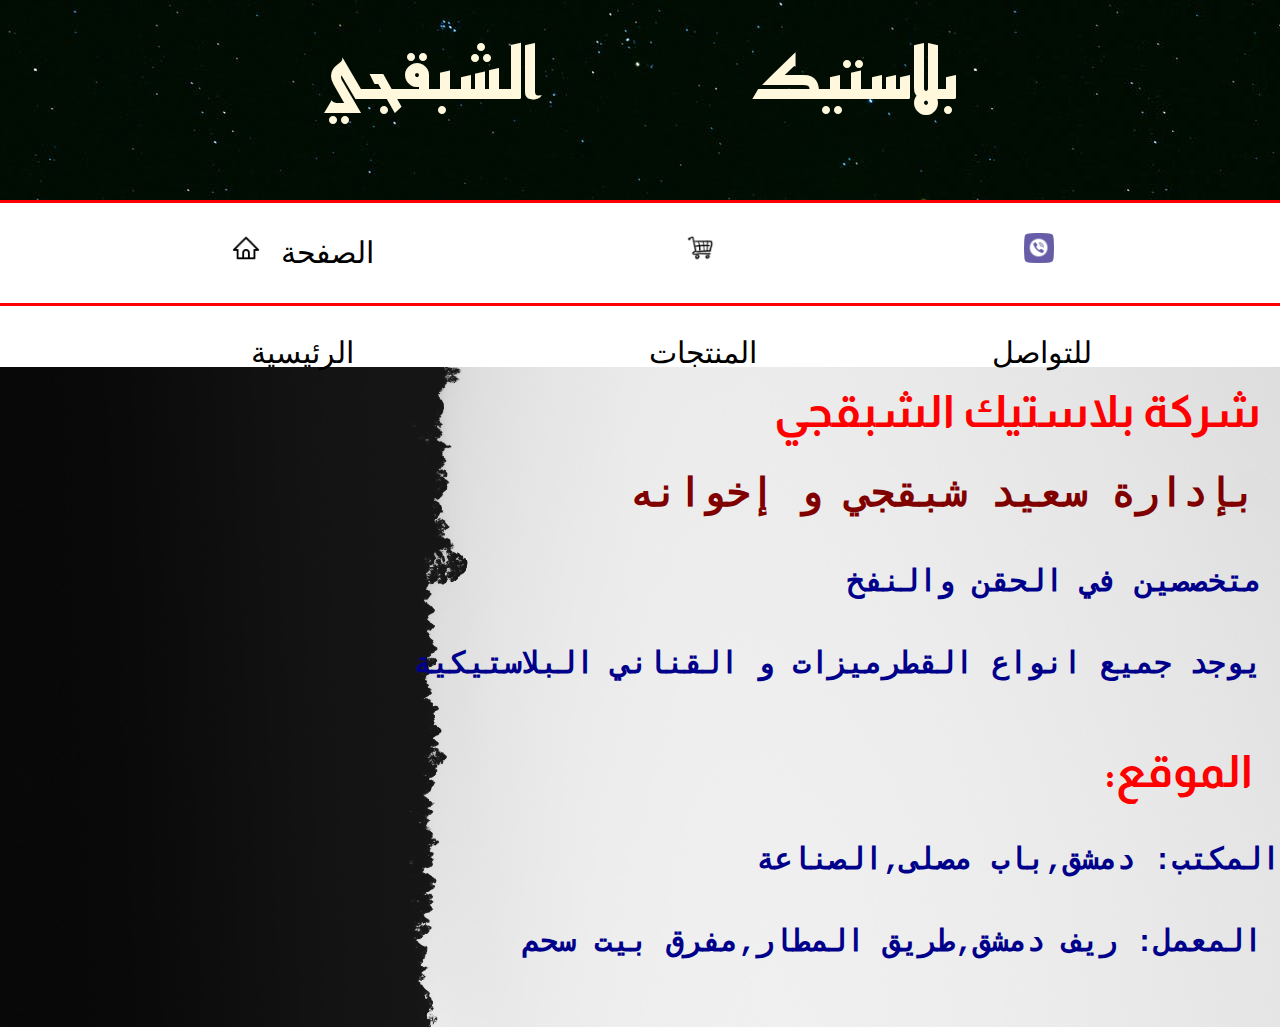
<file: index.html>
<!DOCTYPE html>
<html lang="ar">
<head>
    
    <meta charset="UTF-8"/>
    <meta name="viewport" content="width=device-width, initial-scale=1.0"/>
    <meta name="description" content="معمل مختص ببيع جميع انواع القطرميزات و القناني البلاستيكية"/>
    <meta name="keyword" content="بلاستيك ,ماكينة بلاستيك ,اواني البلاستيك ,تجهيز مصنع بلاستيك"/>
    <meta name="author" content="Hadi Hamamee"/>
    <link rel="stylesheet" href="Desaine.css"/>
    <link rel="preconnect" href="https://fonts.googleapis.com"/>
    <link rel="preconnect" href="https://fonts.gstatic.com" crossorigin/>
    <link href="https://fonts.googleapis.com/css2?family=Reem+Kufi&display=swap" rel="stylesheet"/>
    <link rel="preconnect" href="https://fonts.googleapis.com"/>
<link rel="preconnect" href="https://fonts.gstatic.com" crossorigin/>
<link href="https://fonts.googleapis.com/css2?family=Almarai&displafy=swap" rel="stylesheet"/>
<title> Shobakji Plastic</title>
</head>
<body>
  
        <header>
<div class="section1">
<h1>بلاستيك الشبقجي</h1>
</div>
</header>
<nav>
<div class="section2">
<ul>
    <li class="home"><a href="index.html"><img src="img/4470657_app_web_house_home_mobile_icon.png" > الصفحة الرئيسية</a></li>
    <li class="products"> <a href="Products.html"> <img src="img/basket.png" >المنتجات</a></li>
    <li class="contact"> <a href="contact.html"> <img src="img/phone.png">للتواصل</a></li>
</ul>
</div>
</nav>   
    <main>
    
        <article dir="rtl" >
            
            <h1>  شركة بلاستيك الشبقجي  </h1>
         <br>
        <pre>
            <h2> بإدارة سعيد شبقجي و إخوانه </h2><br>
            <p class="p1"> متخصصين في الحقن والنفخ</p><br> 
            <p class="p2"> يوجد جميع انواع القطرميزات و القناني البلاستيكية </p><br>
            <h1 class="loction"> الموقع:</h1><br>
            <p class="p3">المكتب: دمشق,باب مصلى,الصناعة </p><br>
            <p class="p4"> المعمل: ريف دمشق,طريق المطار,مفرق بيت سحم</p><br>
        </pre>
        </article>
    </main>
</body>
</html>
</file>
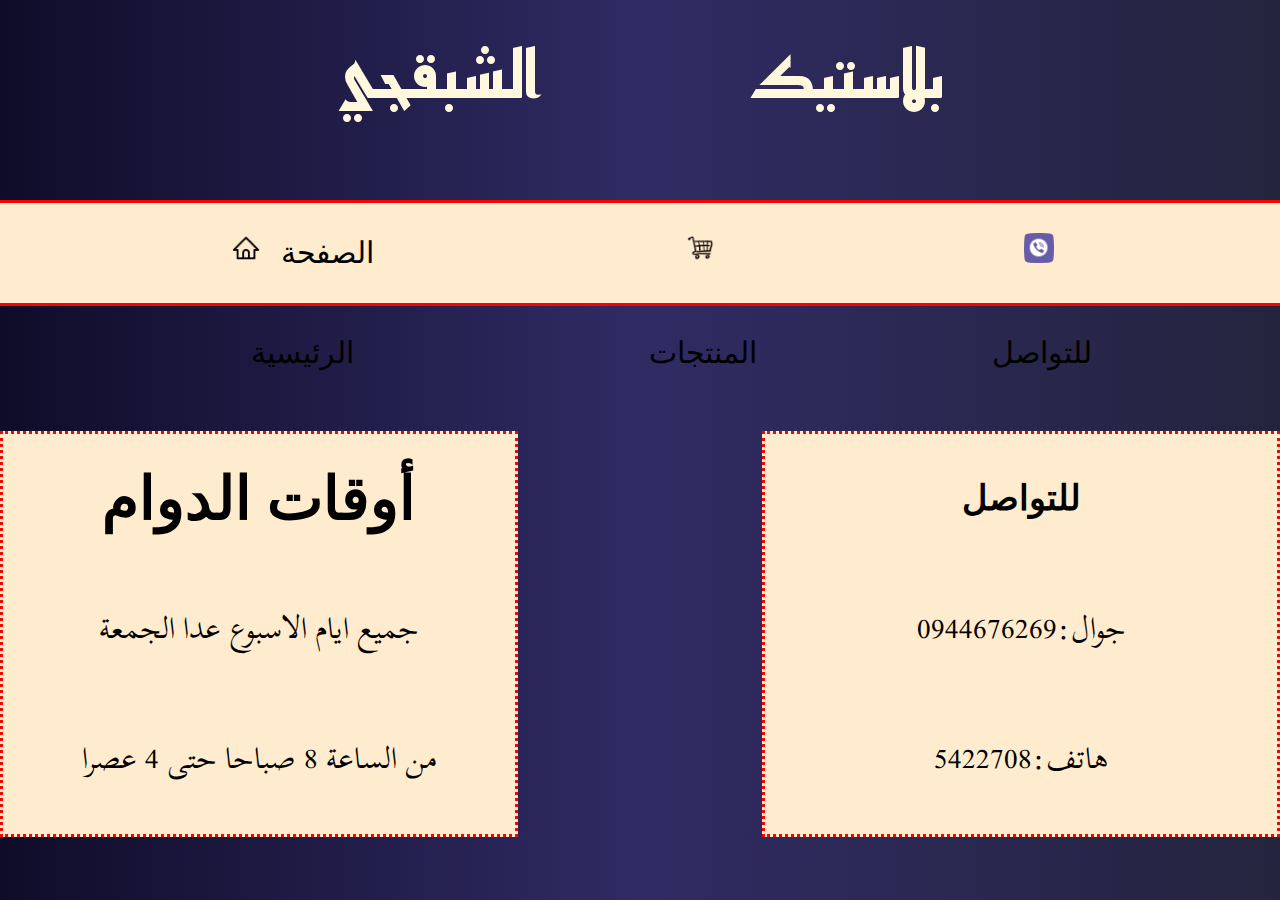
<file: contact.html>
<!DOCTYPE html>
<html lang="ar">
<head>
    <meta charset="UTF-8">
    <meta http-equiv="X-UA-Compatible" content="IE=edge">
    <meta name="viewport" content="width=device-width, initial-scale=1.0">
    <title>contact</title>
    <link rel="stylesheet" href="Desaine2.css">
    <link rel="preconnect" href="https://fonts.googleapis.com">
<link rel="preconnect" href="https://fonts.gstatic.com" crossorigin>
<link href="https://fonts.googleapis.com/css2?family=Reem+Kufi:wght@600&display=swap" rel="stylesheet">
<link rel="preconnect" href="https://fonts.googleapis.com">
<link rel="preconnect" href="https://fonts.gstatic.com" crossorigin>
<link href="https://fonts.googleapis.com/css2?family=Scheherazade+New&display=swap" rel="stylesheet">
</head>
<body>
        <header>
<div class="section1">
<h1>بلاستيك الشبقجي</h1>
</div>
</header>
<nav>
    <div class="section2">
    <ul>
        <li class="home"><a href="index.html"><img src="img/4470657_app_web_house_home_mobile_icon.png" > الصفحة الرئيسية</a></li>
        <li class="products"> <a href="Products.html"> <img src="img/basket.png" >المنتجات</a></li>
        <li class="contact"> <a href="contact.html"> <img src="img/phone.png">للتواصل</a></li>
    </ul>
    </div>
    </nav>   
    <main>
<h1>للتواصل</h1>
        <p><a href="tel:0944676269"> جوال:0944676269</a></p>
        <p><a href="tel:5422708"> هاتف:5422708</a></p>
    </main>
    <aside>
        <h1> أوقات الدوام</h1>
        <p>جميع ايام الاسبوع عدا الجمعة</p>
        <p>من الساعة 8 صباحا حتى 4 عصرا</p>
    </aside>
</body>
</html>
</file>
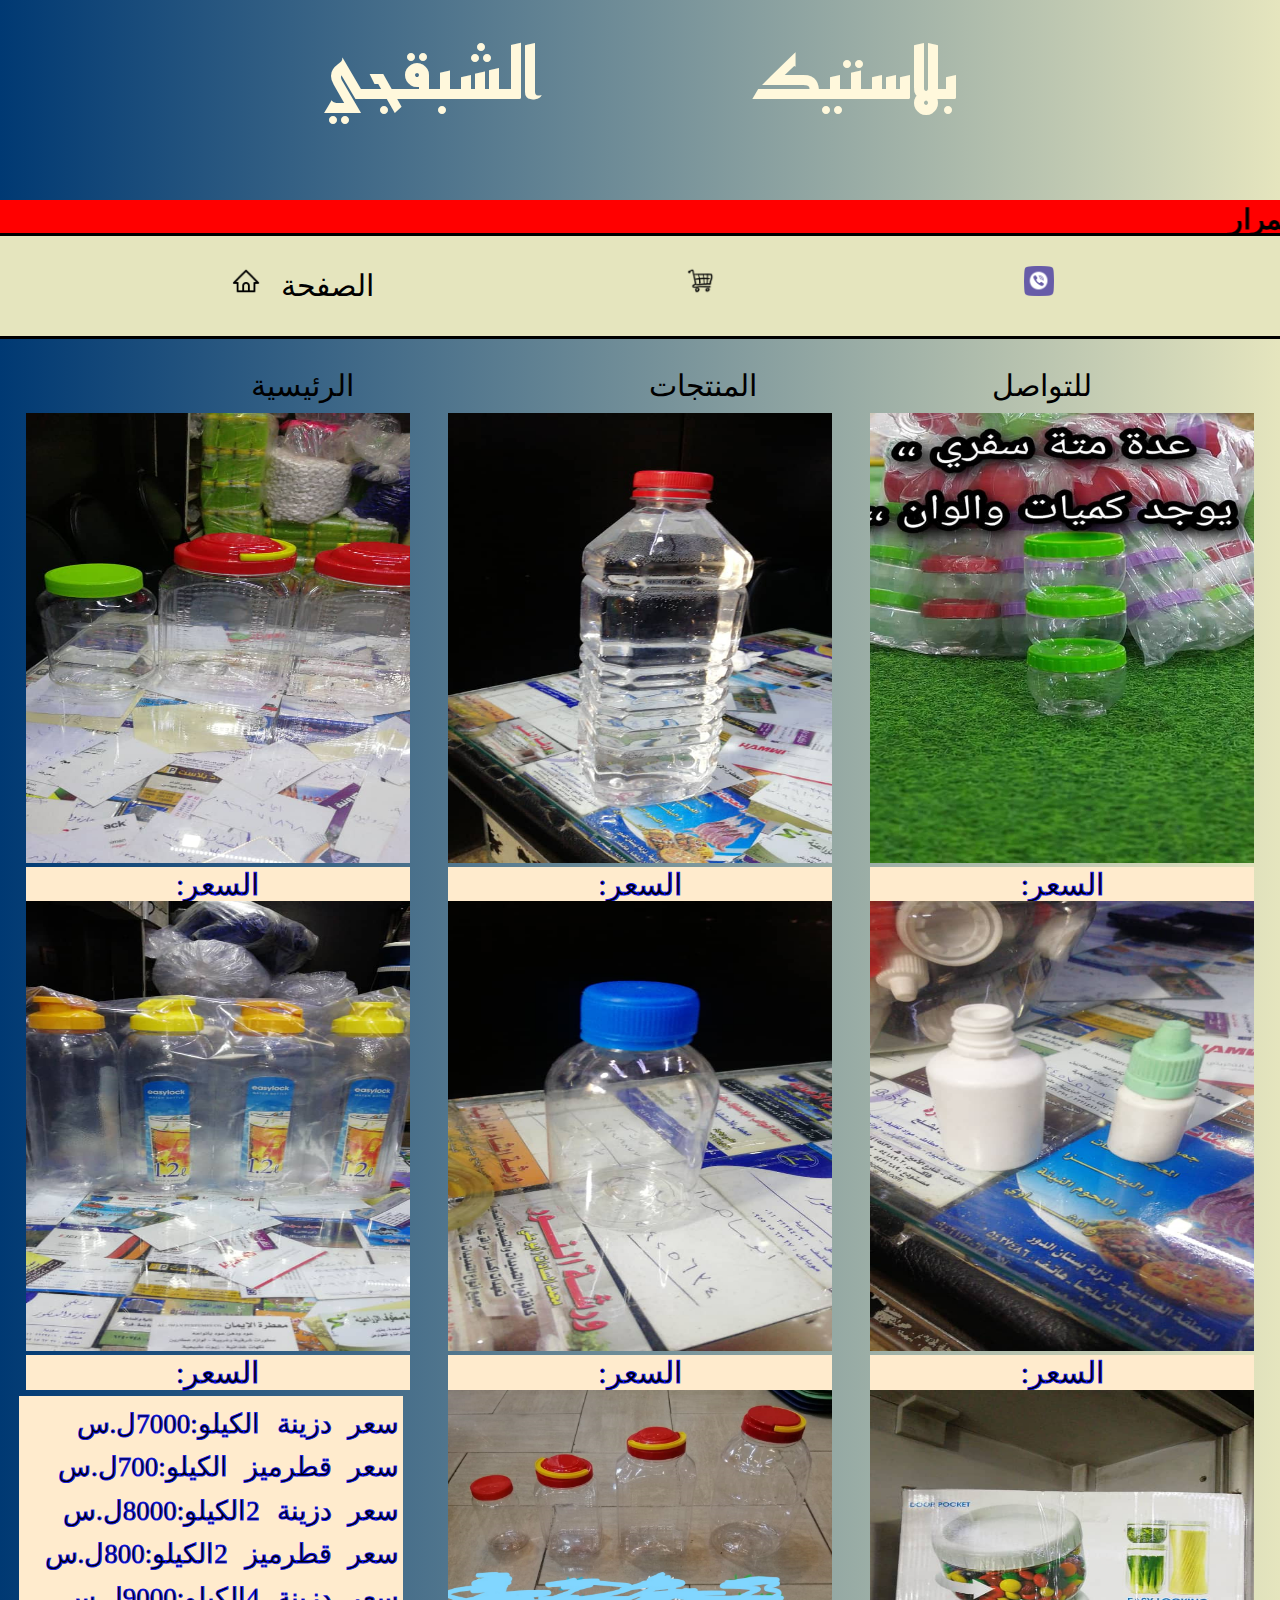
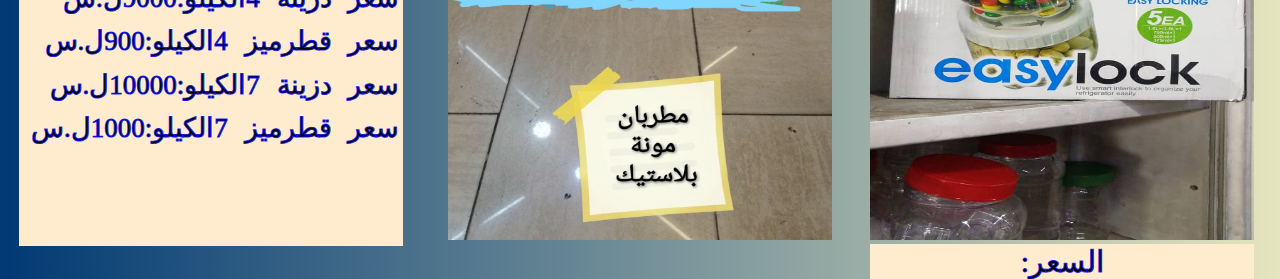
<file: Products.html>
<!DOCTYPE html>
<html lang="ar">
<head>
    <meta charset="UTF-8">
    <meta http-equiv="X-UA-Compatible" content="IE=edge">
    <meta name="viewport" content="width=device-width, initial-scale=1.0">
    <link rel="stylesheet" href="Desaine3.css">
    <link rel="preconnect" href="https://fonts.googleapis.com">
    <link rel="preconnect" href="https://fonts.gstatic.com" crossorigin>
    <link href="https://fonts.googleapis.com/css2?family=Reem+Kufi:wght@600&display=swap" rel="stylesheet">
    
    <title>Products</title>
</head>
<body>
    <header>
        <div class="section1">
        <h1>بلاستيك الشبقجي</h1>
        </div>
        </header> 
            <marquee bgcolor="red" behavior="initial-scale" direction="left" >
الاسعار قابلة للتغير باستمرار
            </marquee>
            <nav>
                <div class="section2">
                <ul>
                    <li class="home"><a href="index.html"><img src="img/4470657_app_web_house_home_mobile_icon.png" > الصفحة الرئيسية</a></li>
                    <li class="products"> <a href="Products.html"> <img src="img/basket.png" >المنتجات</a></li>
                    <li class="contact"> <a href="contact.html"> <img src="img/phone.png">للتواصل</a></li>
                </ul>
                </div>
                </nav>   
                <main dir="rtl"> 
                    <div>
                    <img src="img/IMG-20210911-WA0017.jpg">
                    <p> السعر:</p>
                </div>
                <div>
                    <img src="img/IMG-20210911-WA0023.jpg">
                    <p> السعر:</p>
                </div>
                <div>
                    <img src="img/IMG-20210911-WA0028.jpg">
                    <p> السعر:</p>
                </div>
                <div>
                    <img src="img/IMG-20210911-WA0020.jpg">
                    <p> السعر:</p>
                </div>
                <div>
                    <img src="img/IMG-20210911-WA0024.jpg">
                    <p> السعر:</p>
                </div>
                <div>
                    <img src="img/IMG-20210911-WA0025.jpg">
                    <p> السعر:</p>
                </div>
                <div>
                    <img src="img/IMG-20210911-WA0027.jpg">
                    <p> السعر:</p>
                </div>
                <div>
                    <img src="img/img6.jpg">
                </div>
                <section dir="rtl">
                   <p>سعر دزينة الكيلو:7000ل.س</p>
                   <p>سعر قطرميز الكيلو:700ل.س</p>
                   <p>سعر دزينة 2الكيلو:8000ل.س</p>
                   <p>سعر قطرميز 2الكيلو:800ل.س</p>
                   <p>سعر دزينة 4الكيلو:9000ل.س</p>
                   <p>سعر قطرميز 4الكيلو:900ل.س</p>
                   <p>سعر دزينة 7الكيلو:10000ل.س</p>
                   <p>سعر قطرميز 7الكيلو:1000ل.س</p>
                </section>
                </main>
</body>

</html>
</file>
<file: Desaine.css>
*{
    margin: 0%;
    border: 0%;
}

header{
    width: 100%;
    height: 200px;
    border-bottom: 3px solid red;
}
.section1{
    width:100% ;
    height: 100%;
    background-image: url(img/img1\ \(1\).jpeg);

    text-align: center;
    line-height: 150px;
}
header h1{
    font-family: 'Reem Kufi', sans-serif;
    font-size: 70px;
    word-spacing: 200px;
    color: cornsilk;
    animation-name:color ;
    animation-duration: 4s;
    animation-delay: 0ms;
    animation-fill-mode: both;
    animation-iteration-count: infinite;
 visibility: none;
}
@keyframes color{
    0%{
        color: chartreuse;
    }
    25%{
        color: yellow;
    }
    50%{
        color: orange;
    }
    75%{
        color: red;
    }
    100%{
        color: aqua;
    }
}
nav{
    width: 100%;
    height: 100px;
    text-align: center;
    display: inline-block;
    border-bottom: 3px solid red;
}

a{
    color: black;
    text-decoration: none;
}
li{
    font-size: 30px;
    display: inline-block;
    margin-left: 7%;
    margin-right: 10%;
    line-height: 100px;
}
.home{
    width: 20%;
   
}
.products{
    width: 10%;
  
}
.contact{
    width: 10%;
   
}
li img{
    width: 30px;
    height: 30px;
    margin-right: 5%;
}
li:hover{
    background-color: red;
}
a:hover{
    color: wheat;
}
main{
    width: 100%;
    height: 660px;
background-image: url(img/img5.jpg);
background-color: black;
background-size: cover;
} 
main img{
    width: 100%;
}
article{
    width: 50%;
    height: 100%;
   /* background: linear-gradient(to right, #ada996, #f2f2f2, #dbdbdb, #eaeaea);*/
    float: right;
  
}

article h1{
    font-size: 45px;
    margin-right: 3%;
    color: red;
    font-family: 'Almarai', sans-serif;
    margin-top: 3%;
}
article h2{
    font-size: 40px;
    color: maroon;
}
article p{
    font-size: 30px;
    color:darkblue;
}
@media only screen and (max-width: 1316px) and (min-width:1230px) {
    p{
        font-size: 25px;
        font-weight: bold;
    }
}
@media only screen and (max-width: 1230px) and (min-width:1090px) {
    li{
        font-size:25px ;
    }
    main{
        background-size: 100%;
        background-repeat: no-repeat;
        
    }
    p{
        font-size: 25px;
        font-weight: bold;
    }
}
@media only screen and (max-width: 1089px) and (min-width:970px) {
header h1{
    font-size: 60px;
    word-spacing: 100px;
}   
    li{
        font-size: 22px;
    }
    a img{
        width:25px
    }
    article h1{
font-size: 40px;
    }
    article h2{
        font-size: 35px;
            }
            article p{
                font-size: 25px;
                    }
                    main{
                        background-size: 100%;
                        background-repeat: no-repeat;
                    }
}
@media only screen and (max-width: 969px) and (min-width:850px) {
    header h1{
        font-size: 50px;
        word-spacing: 83px;
    }   
        li{
            font-size: 19px;
        }
        a img{
            width:24px;
            height: 24px;
        }
        article h1{
    font-size: 28px;
        }
 article h2{
   font-size: 25px;
  }
    article p{
     font-size: 22px;
    }
    main{
        background-size: 100%;
        background-repeat: no-repeat;
    }
     }
     @media only screen and (max-width: 849px) and (min-width:691px) {
        header h1{
            font-size: 45px;
            word-spacing: 66px;
        }   
            li{
                font-size: 21px;
                font-weight: bold;
            }
            a img{
                width:15px;
                height: 20px;
            }
            article h1{
        font-size: 25px;
            }
     article h2{
       font-size: 21px;
      }
        article p{
         font-size: 18px;
         font-weight: bold;
        }
        .home{
            width: 22%;
        }
        .products,.contact{
            width: 12%;
        }
        main{
            background-size: 115%;
            background-repeat: no-repeat;
        }
        main{
            height: 838px;
        }
         }
         @media only screen and (max-width: 690px) and (min-width:525px) {
            header h1{
                font-size: 31px;
                word-spacing: 66px;
            }   
                li{
                    font-size: 11px;
                    font-weight: 900;
                }
                a img{
                    width:15px;
                    height: 15px;
                }
                article h1{
            font-size: 22px;
                }
         article h2{
           font-size: 18px;
          }
            article p{
             font-size: 15px;
             font-weight: bold;
            }
            .home{
                width: 20%;
            }
            .products,.contact{
                width: 10%;
            }
            main{
                background-size: 130%;
                background-repeat: no-repeat;
            }
            .p4{
                margin-top: -8%;
            }
            main{
            height: 785px;
        }
             }
             @media only screen and (max-width: 524px) and (min-width:415px) {
                header h1{
                    font-size: 28px;
                    word-spacing: 51px;
                }   
                    li{
                        font-size: 10px;
                        font-weight: 900;
                        margin-right: 10%;
                        margin-left: 5%;
                    }
                    a img{
                        width:13px;
                        height: 13px;
                    }
                    article h1{
                font-size: 20px;
                    }
             article h2{
               font-size: 16px;
              }
                article p{
                 font-size: 13px;
                 font-weight: bold;
                }
                .home{
                    width: 26%;
                }
                .products,.contact{
                    width: 13%;
                }
                main{
                   background-size: contain;
                    background-repeat: no-repeat;
                }
                .loction{
                    margin-top: -14%;
                }
                main p{
                    margin-top: -13%;
                
                }
                main h2{
                    margin-top: -10%;
                }
                main{
                    height: 587px;
                }
                 }
                 @media only screen and (max-width: 414px) and (min-width:294px) {
                    header h1{
                        font-size: 25px;
                        word-spacing: 48px;
                    }   
                        li{
                            font-size: 13px;
                            font-weight: 900;
                            margin-right: 3%;
                            margin-left: 2%;
                        }
                        a img{
                            width:13px;
                            height: 13px;
                        }
                        article h1{
                    font-size: 14px;
                        }
                 article h2{
                   font-size: 12px;
                  }
                    article p{
                     font-size: 10px;
                     font-weight: bold;
                    }
                    .home{
                        width: 37%;
                       
                    }
                    .products{
                        width: 22%;
                    } 
                   .contact{
                       width: 22%;
                   }
                    main{
                       background-size: contain;
                        background-repeat: no-repeat;
                    }
                    .loction{
                        margin-top: -15%;
                    }
                    main p{
                        margin-top: -13%;
                    
                    }
                    main h2{
                        margin-top: -11%;
                    }
                    .p3{
                        margin-top: -21%;
                    }
                    .p4{
                        margin-top:-25% ;
                    }
                    .p2{
                        margin-top: -21%;
                    }
                    .p1{
                        margin-top: -21%;
                    }
                    header{
                        height: 130px;
                    }
                    main{
                        height: 438px;
                    }
                }
</file>
<file: Desaine2.css>
*{
    margin: 0%;
    border: 0%;
}

header{
    width: 100%;
    height: 200px;
    border-bottom: 3px solid red;
}
body{
    background: linear-gradient(to right, #0f0c29, #302b63, #24243e);
}
.section1{
    width:100% ;
    height: 100%;
  
   
    text-align: center;
    line-height: 150px;

}
header h1{
    font-family: 'Reem Kufi', sans-serif;
    font-size: 70px;
    word-spacing: 200px;
    color: cornsilk;
    animation-name:color ;
    animation-duration: 4s;
    animation-delay: 0ms;
    animation-fill-mode: both;
    animation-iteration-count: infinite;
}
@keyframes color{
    0%{
        color: chartreuse;
    }
    25%{
        color: yellow;
    }
    50%{
        color: orange;
    }
    75%{
        color: red;
    }
    100%{
        color: aqua;
    }
}
nav{
    width: 100%;
    height: 100px;
    text-align: center;
    display: inline-block;
    border-bottom: 3px solid red;
    background-color: blanchedalmond;
}

a{
    color: black;
    text-decoration: none;
}
li{
    font-size: 30px;
    display: inline-block;
    margin-left: 7%;
    margin-right: 10%;
    line-height: 100px;
}
.home{
    width: 20%;
   
}
.products{
    width: 10%;
  
}
.contact{
    width: 10%;
   
}
li img{
    width: 30px;
    height: 30px;
    margin-right: 5%;
}
li:hover{
    background-color: red;
}
nav a:hover{
    color: wheat;
}
main{
    width: 40%;
    height: 400px;
    background-color: blanchedalmond;
    text-align: center;
   float: right;
    margin-top: 5%;
    line-height: 130px;
    border: 3px dotted red;
}
p{
    font-size: 30px;
    font-family: 'Scheherazade New', serif;
}
main a:hover{
    color: red;
}
aside{
    width: 40%;
    height: 400px;
    background-color: blanchedalmond;
    text-align: center;
   float: left;
    margin-top: 5%;
    line-height: 130px;
    border: 3px dotted red;
}
aside,main h1{
    font-size: 35px;
}
@media only screen and (min-width:1230px) and (max-width:1400px) {
    aside,main{
        font-size: 30px;
    }
    header h1{
        font-size:65px
    }
}
@media only screen and (min-width:813px) and (max-width:1229px) {
    main h1{
        font-size: 27px;
    }
    header h1{
        font-size:60px;
        word-spacing: 150px;
    }
li{
    font-size: 26px;
    margin-left: 5%;
    margin-right: 7%;
}
.home{
    width:24%;

}
.products,.contact{
    width:14% ;
}
p{
    font-size: 25px;
}
aside h1{
    font-size: 27px;
}
}
@media only screen and (min-width:629px) and (max-width:812px) {
    main h1{
        font-size: 22px;
    }
    header h1{
        font-size:50px;
        word-spacing: 100px;
    }
li{
    font-size: 23px;
    margin-left: 5%;
    margin-right: 7%;
}
.home{
    width:28%;

}
.products,.contact{
    width:17% ;
}
p{
    font-size: 20px;
    font-weight: 900;
}
li img{
    width: 25px;
    height: 25px;
}
aside h1{
 font-size: 22px;
}
}
@media only screen and (min-width:460px) and (max-width:628px) {
    main h1{
        font-size: 20px;
    }
    header h1{
        font-size:45px;
        word-spacing: 80px;
    }
li{
    font-size: 20px;
    margin-left: 3%;
    margin-right: 5%;
}
.home{
    width:33%;

}
.products,.contact{
    width:20% ;
}
p{
    font-size: 16px;
    font-weight: 900;
}
li img{
    width: 22px;
    height: 22px;
}
aside h1{
    font-size: 20px;
}
}
@media only screen and (min-width:294px) and (max-width:459px) {
    aside,main h1{
        font-size: 15px;
    }
    header h1{
        font-size:35px;
        word-spacing: 50px;
    }
li{
    font-size: 15px;
    margin-left: 9%;
    margin-right: -6%;
}
.home{
    width:44%;
    margin-left: -11%;

}
.products,.contact{
    width:30% ;
}
p{
    font-size: 12px;
    font-weight: 900;
}
li img{
    width: 20px;
    height: 20px;
}
.section1{
    line-height: 180px;
}
aside , main{
    line-height: 90px;
}
aside h1{
    font-size: 15px;
}
}
</file>
<file: Desaine3.css>
*{
    margin: 0%;
    border: 0%;
}
body{
    background: linear-gradient( to right ,  #003973, #e5e5be);
  
    
}
header{
    width: 100%;
    height: 200px;
    border-bottom: 3px solid red;
}
.section1{
    width:100% ;
    height: 100%;
    text-align: center;
    line-height: 150px;
}
header h1{
    font-family: 'Reem Kufi', sans-serif;
    font-size: 70px;
    word-spacing: 200px;
    color: cornsilk;
    animation-name:color ;
    animation-duration: 4s;
    animation-delay: 0ms;
  animation-direction:alternate;
    animation-iteration-count: infinite;
}
@keyframes color{
    0%{
        color: chartreuse;
    }
    25%{
        color: yellow;
    }
    50%{
        color: orange;
    }
    75%{
        color: red;
    }
    100%{
        color: aqua;
    }
}
marquee{
    height: 30px;
    font-size: 28px;
    font-weight: bold;
}
nav{
    width: 100%;
    height: 100px;
    text-align: center;
    display: inline-block;
    border-bottom: 3px solid rgb(0, 0, 0);
    border-top: 3px solid rgb(0, 0, 0);
    background-color: #e5e5be;
    margin-top: -0.3%;
}

a{
    color: black;
    text-decoration: none;
}
li{
    font-size: 30px;
    display: inline-block;
    margin-left: 7%;
    margin-right: 10%;
    line-height: 100px;
}
.home{
    width: 20%;
   
}
.products{
    width: 10%;
  
}
.contact{
    width: 10%;
   
}
li img{
    width: 30px;
    height: 30px;
    margin-right: 5%;
}
li:hover{
    background-color: red;
}
a:hover{
    color: wheat;
}
main div{
    width:30%;
    height: 450px;
    margin: 1%;
   margin-top: 1%;
   margin-bottom: 2%;
    text-align: center;
    float: right;
    margin-right: 2%;
}
main div img{
    width: 100%;
    height: 450px;
}
p{
    font-size: 30px;
    background-color: blanchedalmond;
  -webkit-text-stroke: 1px #0d14efe6;
}

main section{
    float: left;
    background-color:blanchedalmond ;
    width: 30%;
    height: 450px;
    margin: 1.5%; 
}
main section p{
    margin-top: 3%;
    margin-right: 1%;
    word-spacing: 10px;
    font-size: 27px;
}

@media only screen and (max-width:1230px) and (min-width:1065px) {
    .contact,.products{
        width: 14%;
    }
    main div{
       margin-bottom: 3%;
    }
 
    
    main section p{
        font-size: 25px;
margin-top: 7%;

    }
    
}
@media only screen and (max-width:1064px) and (min-width:703px) {
    .contact,.products{
        width: 15%;
    }
    .home{
        width: 26%;
    }
    main div{
       margin-bottom: 0%;
       margin-right: 2%;
    }
    main div img{
        height: 400px;
    }
    main p{
        font-size: 25px;
    }
    li img {
        width:25px;
        height: 25px;
    }
    li{
        font-size: 25px;
        margin-left: 5%;
        margin-right: 7%;
    }
    header h1{
        font-size: 60px;
        word-spacing: 120px;
    }
    marquee{
        font-size: 27px;
    }
    main section  {
        height: 400px;
    }
    main section p{
        font-size: 18px;
margin-top: 10%;

    }
}
@media only screen and (max-width:702px) and (min-width:498px) {
    header h1{
        font-size: 50px;
        word-spacing: 90px;
    }
    .section1{
        line-height: 180px;
    }
    marquee{
        font-size: 22px;
        height: 26px;
    }
    nav{
        height: 100px;
    }
    li{
        font-size: 23px;
        margin-left: 3%;
        margin-right: 5%;
    }
    li img {
        width:22px;
        height: 22px;
    }
    .contact,.products{
        width: 20%;
    }
    .home{
        width: 34%;
    }
    main div{
       margin-bottom: 2%;
    }
    main div img{
        height: 350px;
    }
    main p{
        font-size: 20px;
        height: 30px;
    }
    main div{
        height: 375px;
        margin-right: 2%;
    }
    main section{
        height: 350px;
    }
    
    main section p{
        font-size: 13px;

margin-top: 5%;
    }
}
@media only screen and (max-width:497px) and (min-width:294px) {
   header{
       height: 166px;
   }
    header h1{
        font-size: 35px;
        word-spacing: 25px;
    }
    .section1{
        line-height: 180px;
    }
    marquee{
        font-size: 17px;
        height: 21px;
    }
    nav{
        height: 100px;
    }
    li{
        font-size: 14px;
        margin-left: 1%;
        margin-right: 1%;
        font-weight: bold;
    }
    li img {
        width:20px;
        height: 20px;
    }
    .contact,.products{
        width: 25%;
    }
    .home{
        width: 44%;
        margin-left: -8%;
    }
    main div{
       margin-bottom: 2%;
    }
    main div img{
        height: 240px;
    }
    main p{
        font-size: 11px;
        height: 25px;
    }
    main div{
        height: 270px;
        margin-right: 2%;
    }
    main section{
        height: 240px;
    }
    
    main section p{
        font-size: 10px;
margin-top: 3%;

    }
}
</file>
